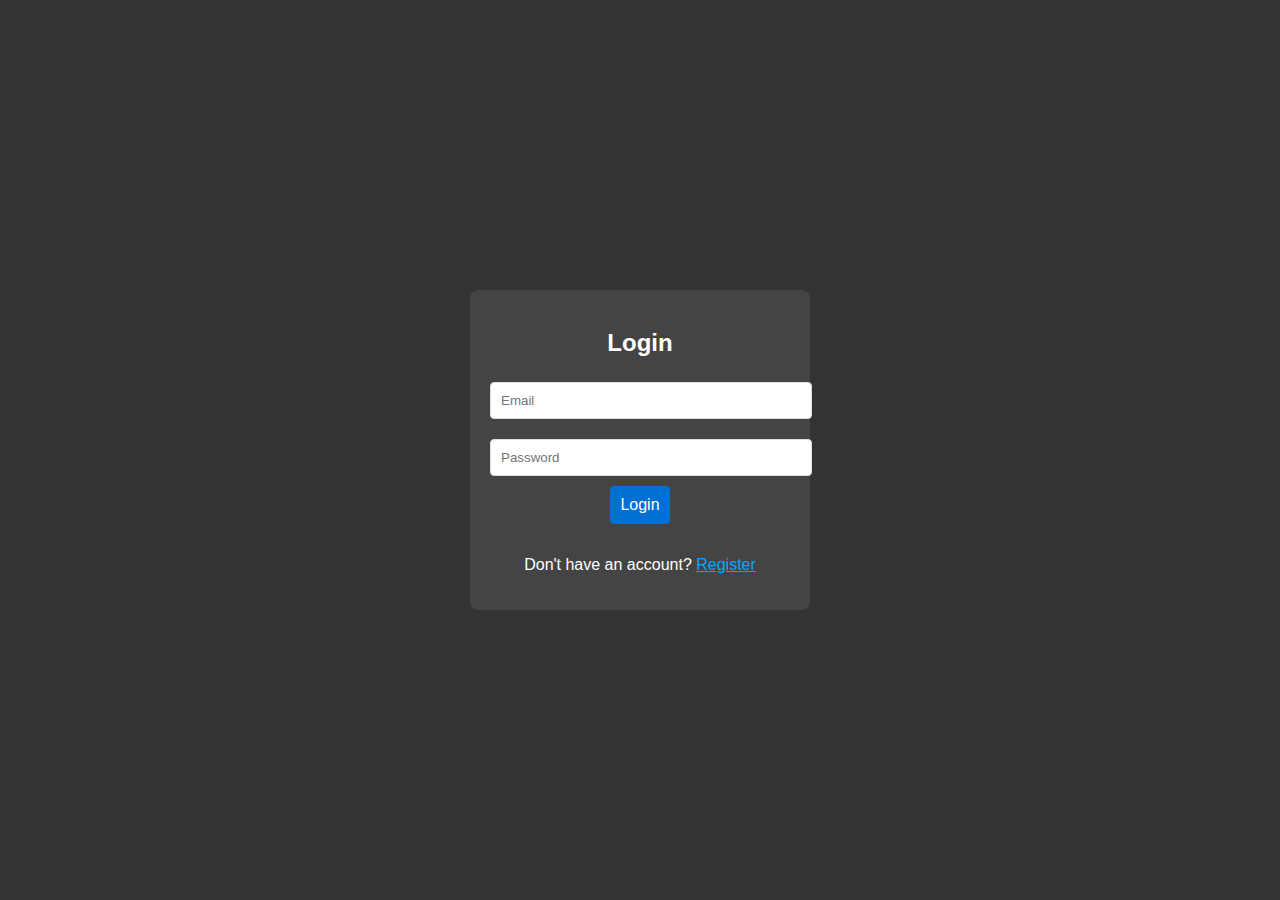
<file: index.html>
<!DOCTYPE html>
<html lang="en">
<head>
    <meta charset="UTF-8">
    <meta name="viewport" content="width=device-width, initial-scale=1.0">
    <title>Blackboard Login</title>
    <link rel="stylesheet" href="style.css">
    <script src="script.js" defer></script>
</head>
<body>
    <div class="login-container">
        <div class="form-box">
            <h2>Login</h2>
            <form id="login-form" onsubmit="login(event)">
                <input type="email" id="email" placeholder="Email" required>
                <input type="password" id="password" placeholder="Password" required>
                <button type="submit">Login</button>
                <p id="error-msg"></p>
            </form>
            <p>Don't have an account? <a href="#" id="show-register">Register</a></p>
        </div>

        <div class="form-box hidden" id="register-box">
            <h2>Register</h2>
            <form id="register-form" onsubmit="register(event)">
                <input type="email" id="register-email" placeholder="Email" required>
                <input type="password" id="register-password" placeholder="Password" required>
                <select id="register-role">
                    <option value="student">Student</option>
                    <option value="admin">Admin</option>
                </select>
                <button type="submit">Register</button>
            </form>
            <p>Already have an account? <a href="#" id="show-login">Login</a></p>
        </div>
    </div>
</body>
</html>
</file>
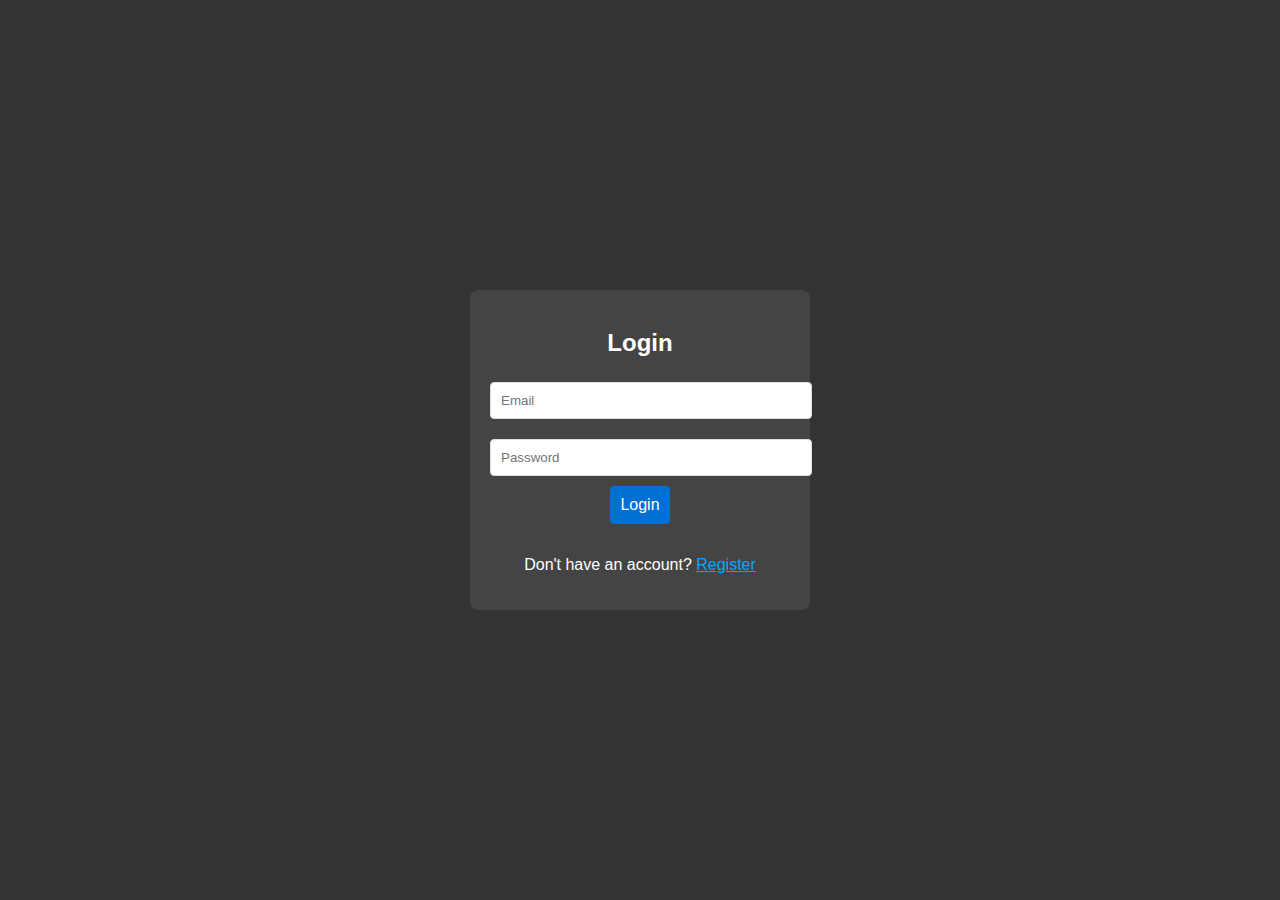
<file: dashboard.html>
<!DOCTYPE html>
<html lang="en">
<head>
    <meta charset="UTF-8">
    <meta name="viewport" content="width=device-width, initial-scale=1.0">
    <title>Dashboard - Blackboard Clone</title>
    <link rel="stylesheet" href="style.css">
    <script src="dashboard.js" defer></script>
</head>
<body>
    <div class="sidebar">
        <div class="logo">
            <h2>Blackboard</h2>
        </div>
        <ul>
            <li class="tab active" data-target="dashboard">Dashboard</li>
            <li class="tab" data-target="courses">Courses</li>
            <li class="tab" data-target="grades">Grades</li>
        </ul>
        <button id="logout-btn" onclick="logout()">Logout</button>
    </div>
    
    <div class="main-content">
        <div id="dashboard" class="content-section active-section">
            <h1>Welcome to Blackboard</h1>
            <p id="user-role"></p>
        </div>

        <div id="courses" class="content-section">
            <h2>Your Courses</h2>
            <ul id="course-list"></ul>
            <form id="add-course-form" style="display:none;">
                <input type="text" id="course-name" placeholder="Course Name" required>
                <input type="text" id="course-code" placeholder="Course Code" required>
                <textarea id="course-description" placeholder="Course Description" required></textarea>
                <button type="submit">Add Course</button>
            </form>
        </div>

        <div id="grades" class="content-section">
            <h2>Your Grades</h2>
            <table>
                <thead>
                    <tr><th>Course</th><th>Grade</th></tr>
                </thead>
                <tbody id="grade-table"></tbody>
            </table>
            <form id="add-grade-form" style="display:none;">
                <select id="select-course" required></select>
                <input type="number" id="grade" placeholder="Grade" required>
                <button type="submit">Add Grade</button>
            </form>
        </div>
    </div>
</body>
</html>
</file>
<file: style.css>
/* General Styles */
body {
    font-family: 'Arial', sans-serif;
    margin: 0;
    padding: 0;
    background-color: #f4f7f6;
    color: #333;
}

/* Login & Registration Form Styles */
.login-container {
    display: flex;
    justify-content: center;
    align-items: center;
    height: 100vh;
    background-color: #333;
    color: white;
}

.form-box {
    background-color: #444;
    padding: 20px;
    border-radius: 8px;
    width: 300px;
    display: flex;
    flex-direction: column;
    text-align: center;
}

.form-box h2 {
    margin-bottom: 15px;
}

.form-box input, .form-box select {
    margin: 10px 0;
    padding: 10px;
    border-radius: 4px;
    border: 1px solid #ddd;
    width: 100%;
}

.form-box button {
    padding: 10px;
    background-color: #0070d2;
    color: white;
    border: none;
    cursor: pointer;
    font-size: 16px;
    border-radius: 4px;
}

.form-box button:hover {
    background-color: #005bb5;
}

.form-box a {
    color: #00aaff;
    cursor: pointer;
}

.hidden {
    display: none;
}
</file>
